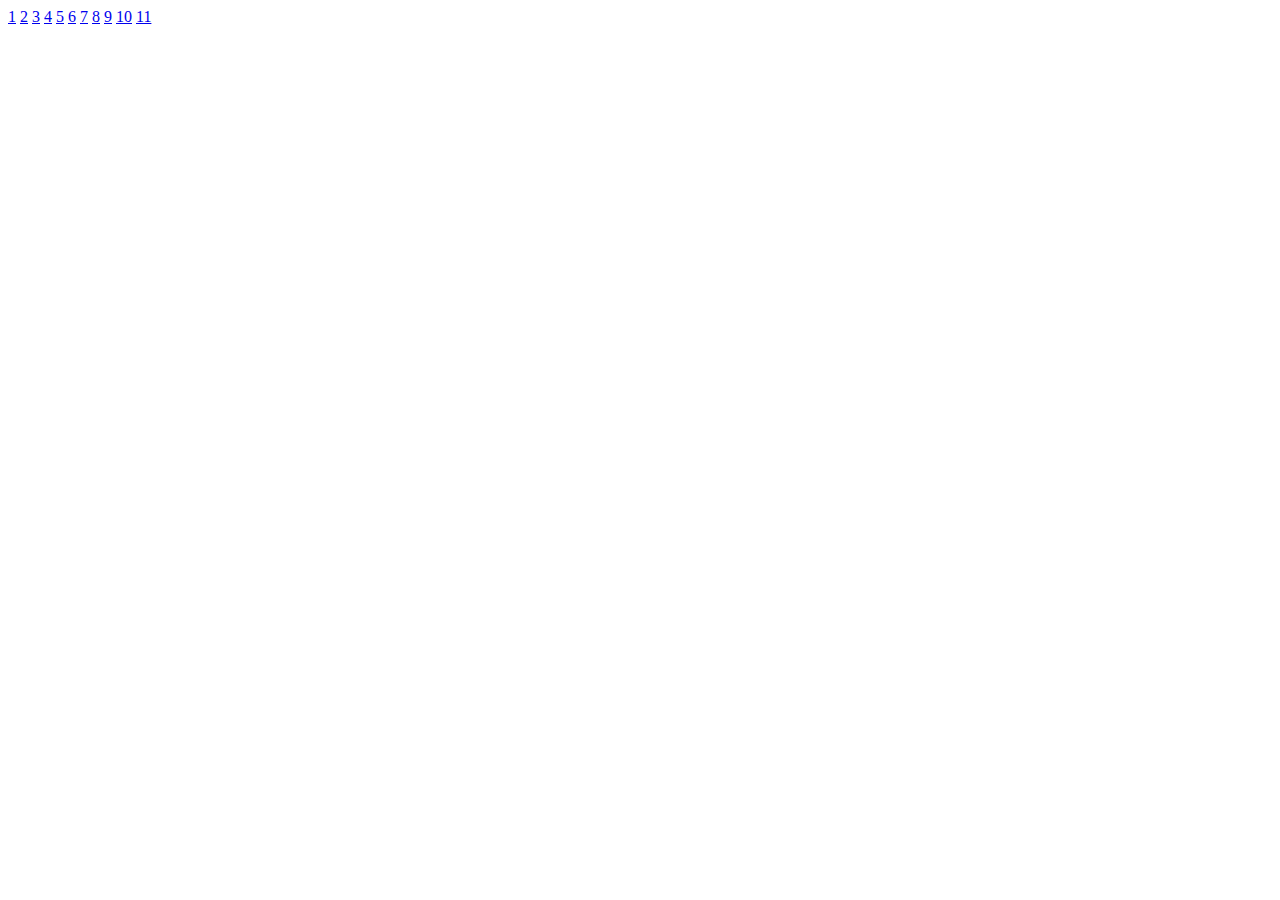
<file: index.html>
<!DOCTYPE html>
<html>
<head>
  <meta charset="utf-8">
  <title>javascript-index</title>
</head>
<body>
  <a href="task11/task101.html">1</a>
  <a href="task12/task102.html">2</a>
  <a href="task13/task103.html">3</a>
  <a href="task14/task104.html">4</a>
  <a href="task15/task105.html">5</a>
  <a href="task16/task106.html">6</a>
  <a href="task17/task107.html">7</a>
  <a href="task18/task108.html">8</a>
  <a href="task19/task109.html">9</a>
  <a href="task120/task110.html">10</a>
  <a href="task121task111.html">11</a>
</body>
</html>
</file>
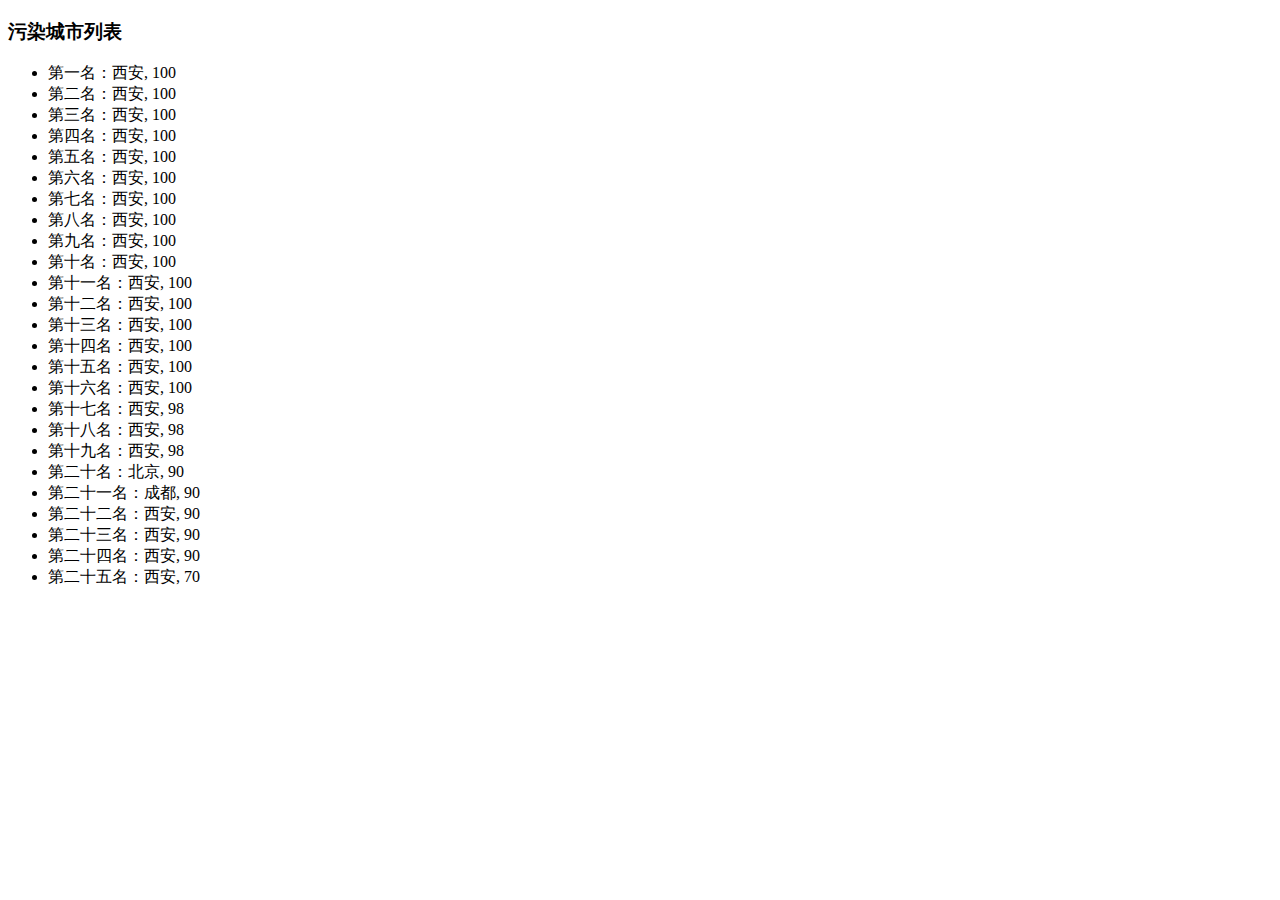
<file: task14/index.html>
<!DOCTYPE html>
<html>
  <head>
    <meta charset="utf-8">
    <title>IFE JavaScript Task 01</title>
  </head>
<body>

  <h3>污染城市列表</h3>
  <ul id="aqi-list">
<!--   
    <li>第一名：福州（样例），10</li>
  	<li>第二名：福州（样例），10</li> -->
  </ul>

<script type="text/javascript">

var aqiData = [
  ["北京", 90],
  ["上海", 50],
  ["福州", 10],
  ["广州", 50],
  ["成都", 90],
  ["西安", 100],["西安", 90],["西安", 98],["西安", 100],["西安", 100],["西安", 100],["西安", 100],["西安", 100],["西安", 100],["西安", 100],["西安", 70],["西安", 90],["西安", 98],["西安", 100],["西安", 100],["西安", 100],["西安", 100],["西安", 90],["西安", 98],["西安", 100],["西安", 100],["西安", 100],["西安", 100]
];

(function () {

  /*
  在注释下方编写代码
  遍历读取aqiData中各个城市的数据
  将空气质量指数大于60的城市显示到aqi-list的列表中
  */
  var aqi=document.getElementById('aqi-list');
  var chineseNum=[ "零", "一", "二", "三", "四", "五", "六", "七", "八", "九" ];
  //var alabo=['0','1','2','3','4','5','6','7','8','9'];
  var alabo='0123456789';
  var aqisort=aqiData.filter(function(item){
    if(item[1]>60){
      return item;
    }
  });
  aqisort.sort(function(a,b){
    return b[1]-a[1];
  });
  for(var i=0;i<aqisort.length;i++){
    var  paiming='';
      if(i+1<10){
        paiming=chineseNum[i+1];
      }else{
        var istr=(i+1).toString();
        var istrArray=istr.split('');
        if(istrArray.length==2){
          if(parseInt(istrArray[1])==0&&parseInt(istrArray[0])!=1){
            paiming+=chineseNum[alabo.indexOf(istrArray[0])]+'十';
          }
          else if(parseInt(istrArray[0])==1){
            if(parseInt(istrArray[1])==0){
              paiming='十';
            }
            else{
              paiming='十'+chineseNum[alabo.indexOf(istrArray[1])];
            }
          }
          else{
          paiming+=chineseNum[alabo.indexOf(istrArray[0])]+'十'+chineseNum[alabo.indexOf(istrArray[1])];
          }
        }       
        //paiming=(i+1); 
      }
      var oli=document.createElement('li');
      var oliText=document.createTextNode('第'+paiming+'名：'+aqisort[i][0]+', '+aqisort[i][1]);
      oli.appendChild(oliText);
      aqi.appendChild(oli);
  }
})();

</script>
</body>
</html>
</file>
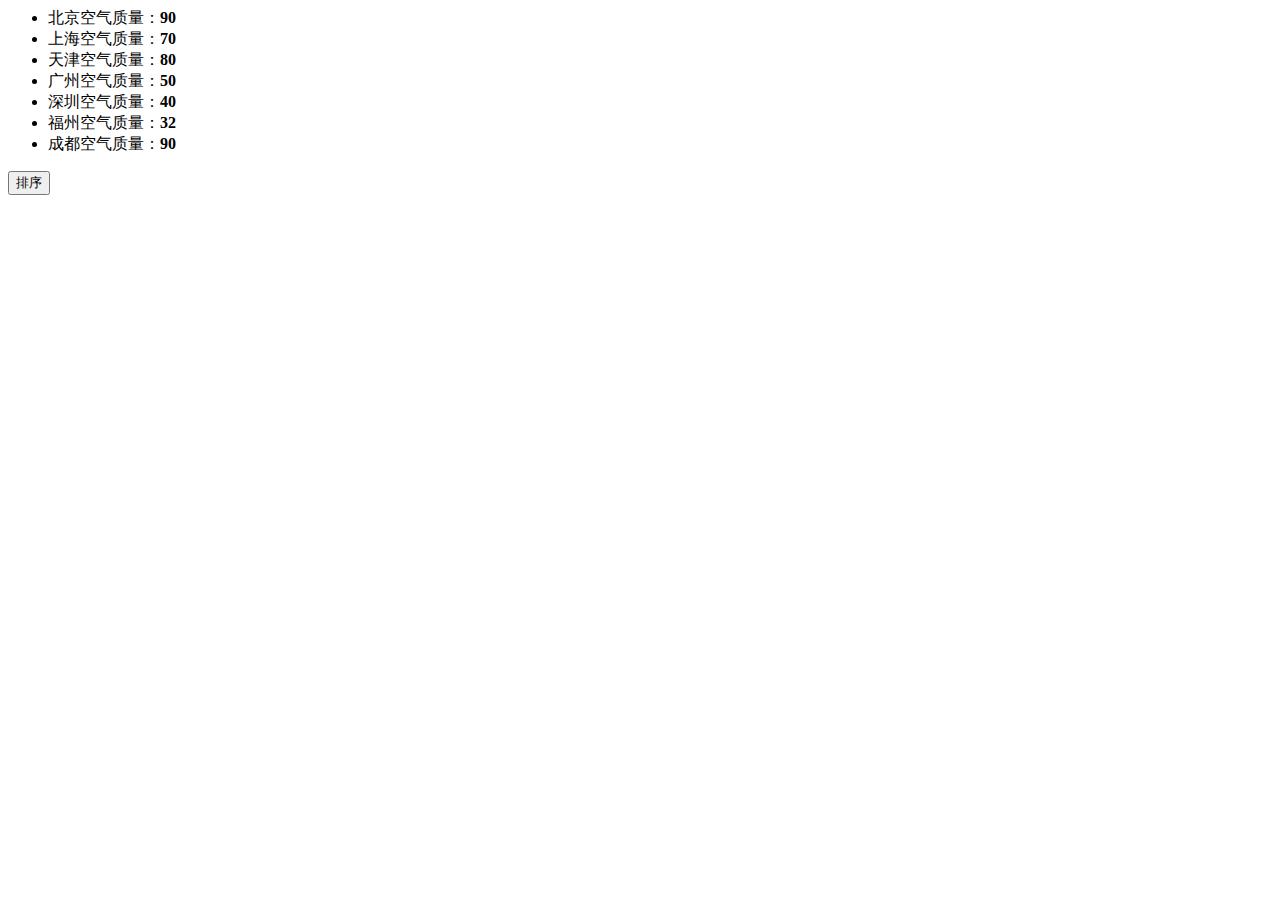
<file: task15/index.html>
<!DOCTYPE>
<html>
  <head>
    <meta charset="utf-8">
    <title>IFE JavaScript Task 01</title>
  </head>
<body>

  <ul id="source">
    <li>北京空气质量：<b>90</b></li>
    <li>上海空气质量：<b>70</b></li>
    <li>天津空气质量：<b>80</b></li>
    <li>广州空气质量：<b>50</b></li>
    <li>深圳空气质量：<b>40</b></li>
    <li>福州空气质量：<b>32</b></li>
    <li>成都空气质量：<b>90</b></li>
  </ul>

  <ul id="resort">
    <!-- 
    <li>第一名：北京空气质量：<b>90</b></li>
    <li>第二名：北京空气质量：<b>90</b></li>
    <li>第三名：北京空气质量：<b>90</b></li>
     -->

  </ul>

  <button id="sort-btn">排序</button>

<script type="text/javascript">

/**
 * getData方法
 * 读取id为source的列表，获取其中城市名字及城市对应的空气质量
 * 返回一个数组，格式见函数中示例
 */
function getData() {
	var data=[];
	var source=document.getElementById('source').getElementsByTagName('li');
	var omatch=/(.+)空气质量：<b>(\d+)<\/b>/;
	for(var i=0;i<source.length;i++){//可优化，不用循环
		data[i]=[];
		var matchs=omatch.exec(source[i].innerHTML);
		data[i][0]=matchs[1].toString();
		data[i][1]=parseInt(matchs[2]);
	}


  return data;

}
/**
 * sortAqiData
 * 按空气质量对data进行从小到大的排序
 * 返回一个排序后的数组
 */
function sortAqiData(data) {
	data.sort(function(a,b){
		return b[1]-a[1];
	});
	return data;
}

/**
 * render
 * 将排好序的城市及空气质量指数，输出显示到id位resort的列表中
 * 格式见ul中的注释的部分
 */
function render(data) {
	var resort=document.getElementById('resort');
	var chineseNum=["一", "二", "三", "四", "五", "六", "七", "八", "九" ,"十"];
	for(var i=0;i<data.length;i++){
		var oli=document.createElement('li');
		oli.innerHTML='第'+chineseNum[i]+'名：'+data[i][0]+'空气质量：'+'<b>'+data[i][1]+'</b>';
		resort.appendChild(oli);
	}
}

function btnHandle() {
  var aqiData = getData();
  aqiData = sortAqiData(aqiData);
  render(aqiData);
}


function init() {

  // 在这下面给sort-btn绑定一个点击事件，点击时触发btnHandle函数
  var btn=document.getElementById('sort-btn');
  btn.onclick=function(){
   if(document.getElementById('resort').getElementsByTagName('li').length<=0){
    btnHandle();
   }
  	
  };

}

init();

</script>
</body>
</html>
</file>
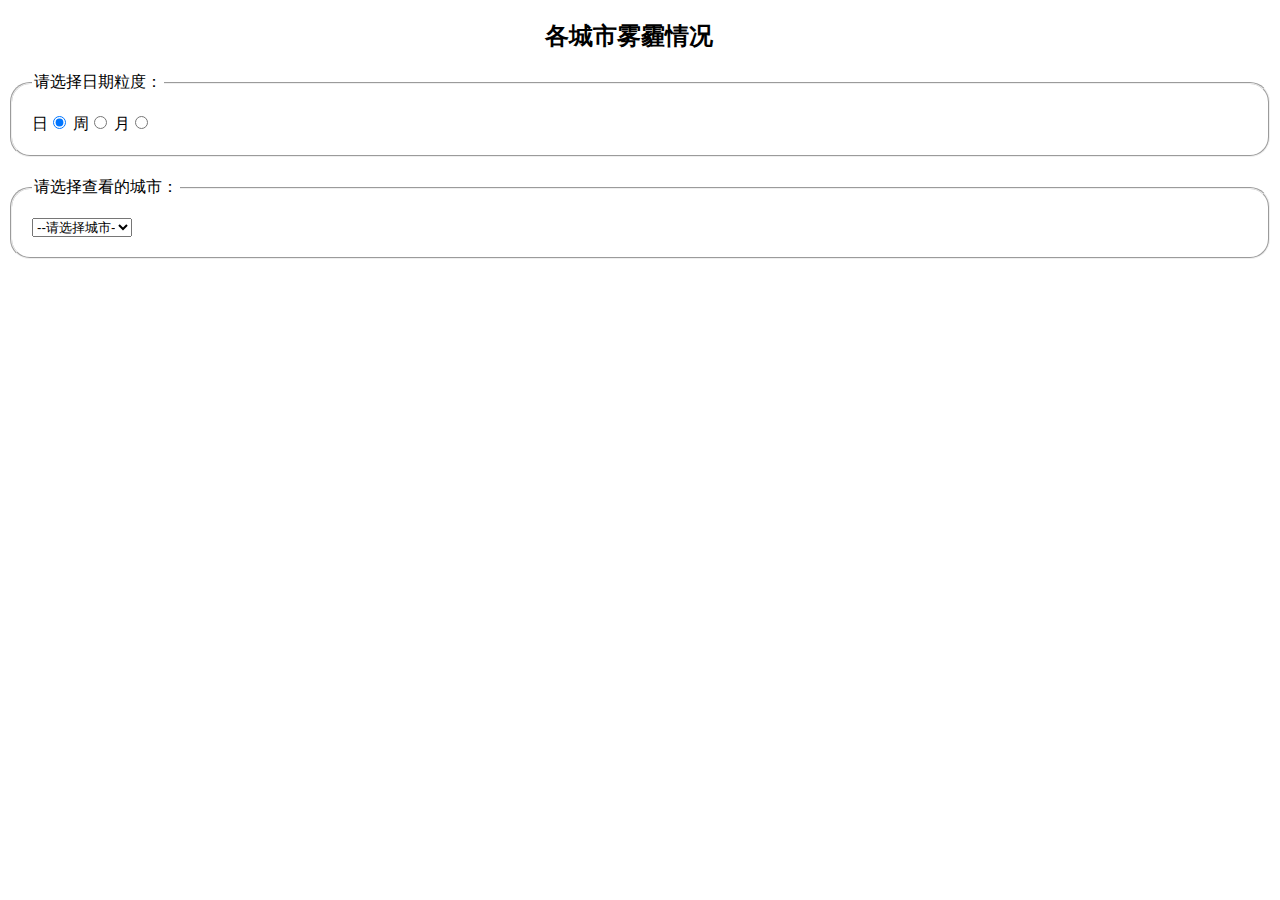
<file: task17/index.html>
<!DOCTYPE>
<html>
  <head>
    <meta charset="utf-8">
    <title>IFE JavaScript Task 01</title>
    <style type="text/css">
      h2{margin: 20px auto; width: 190px;}
      fieldset{
        padding: 20px;
        border-radius: 20px;
        margin-bottom: 20px;
      }
      fieldset legend{
        font-family: "幼圆";
      }
      fieldset select{
        width:100px;
      }
      .showDetial{
        text-align: center;
        padding: 10px;
        display: none;
        margin-bottom: 20px;
        color: #90EE90;
        font-family: '幼圆';
        font-size: 18px;
      }
      .aqi-chart-wrap{
        border: 2px solid #467500;
        border-radius: 20px;
        display: none;
        text-align: center;
      }
    </style>
    
  </head>
<body>
  <h2>各城市雾霾情况</h2>
  <fieldset id="form-gra-time">
    <legend>请选择日期粒度：</legend>
    <label>日<input name="gra-time" value="day" type="radio" checked="checked"></label>
    <label>周<input name="gra-time" value="week" type="radio"></label>
    <label>月<input name="gra-time" value="month" type="radio"></label>
  </fieldset>

  <fieldset>
    <legend>请选择查看的城市：</legend>
    <select id="city-select">
      <option value='choose'>--请选择城市--</option>
    </select>
  </fieldset>
  <div id='showDetial' class="showDetial"></div>
  <div class="aqi-chart-wrap" id="aqiChart">
  </div>
  <script src="index.js"></script>
</body>
</html>
</file>
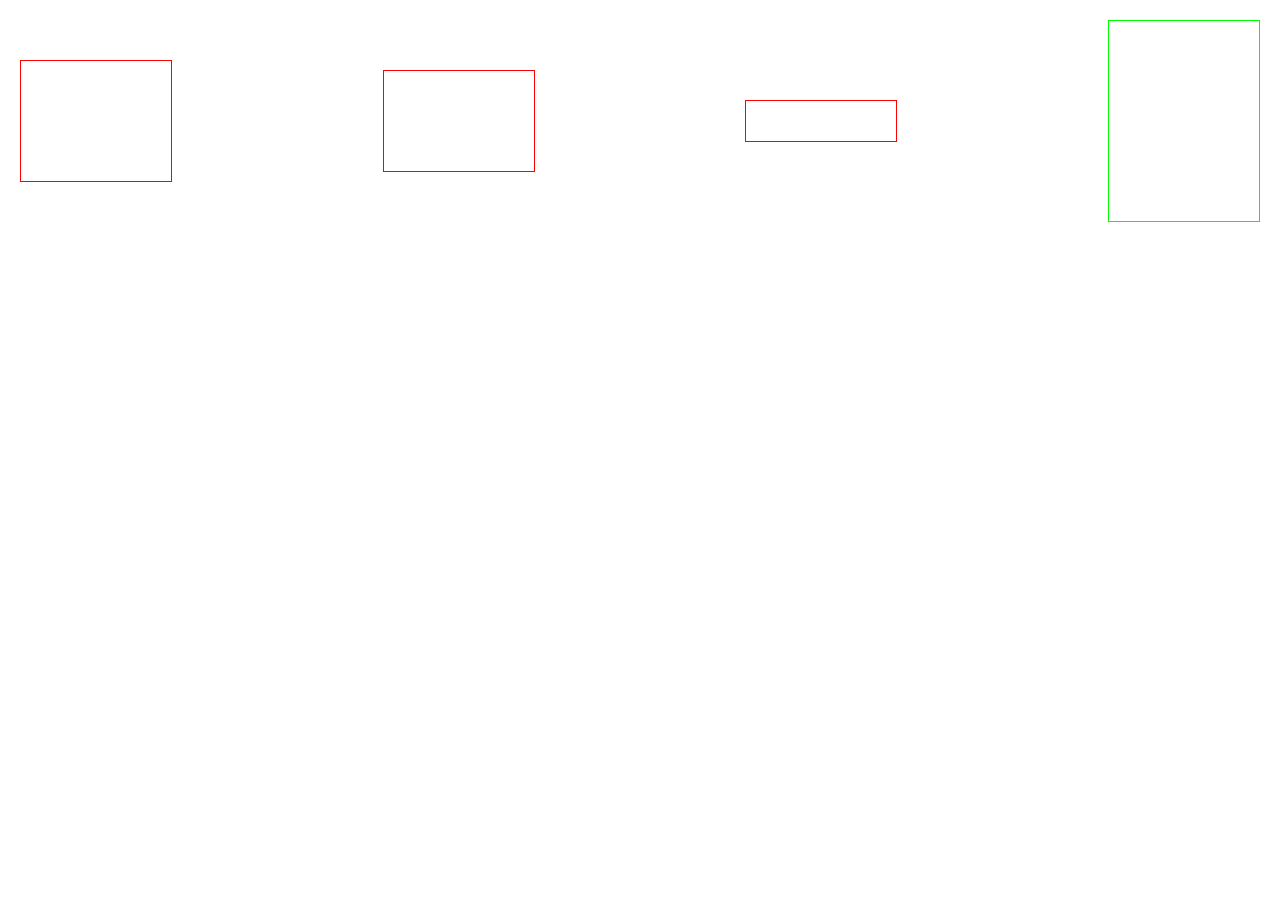
<file: task010/task0010.html>
<!DOCTYPE html>
<html>
<head>
	<meta charset="utf-8">
	<title>flex布局</title>
	<style type="text/css">
		*{margin: 0px; padding:0px;}
		.main{padding: 20px;}
		.flex-container{
			display: flex;
			justify-content: space-between;
			align-content: space-between;
			align-items: center;
			flex-wrap:wrap;
		}
		.items{
			border: 1px solid #f00;
			width: 150px;
			margin-bottom: 20px;
		}
		.item1{		
			height: 120px;
		}
		.item2{
			height: 100px;
		}
		.item3{
			height: 40px;
		}
		.item4{
			border-color: #0f0;
			height: 200px;
		}
		@media (max-width:640px ){
			.flex-container{
				align-items: flex-start;
			}
			.item4{
				order:-1;
			}
		}
	</style>
</head>
<body>
	<div class="main">
		<div class="flex-container">
			<div class="items item1"></div>
			<div class="items item2"></div>
			<div class="items item3"></div>
			<div class="items item4"></div>
		</div>
	</div>	
</body>
</html>
</file>
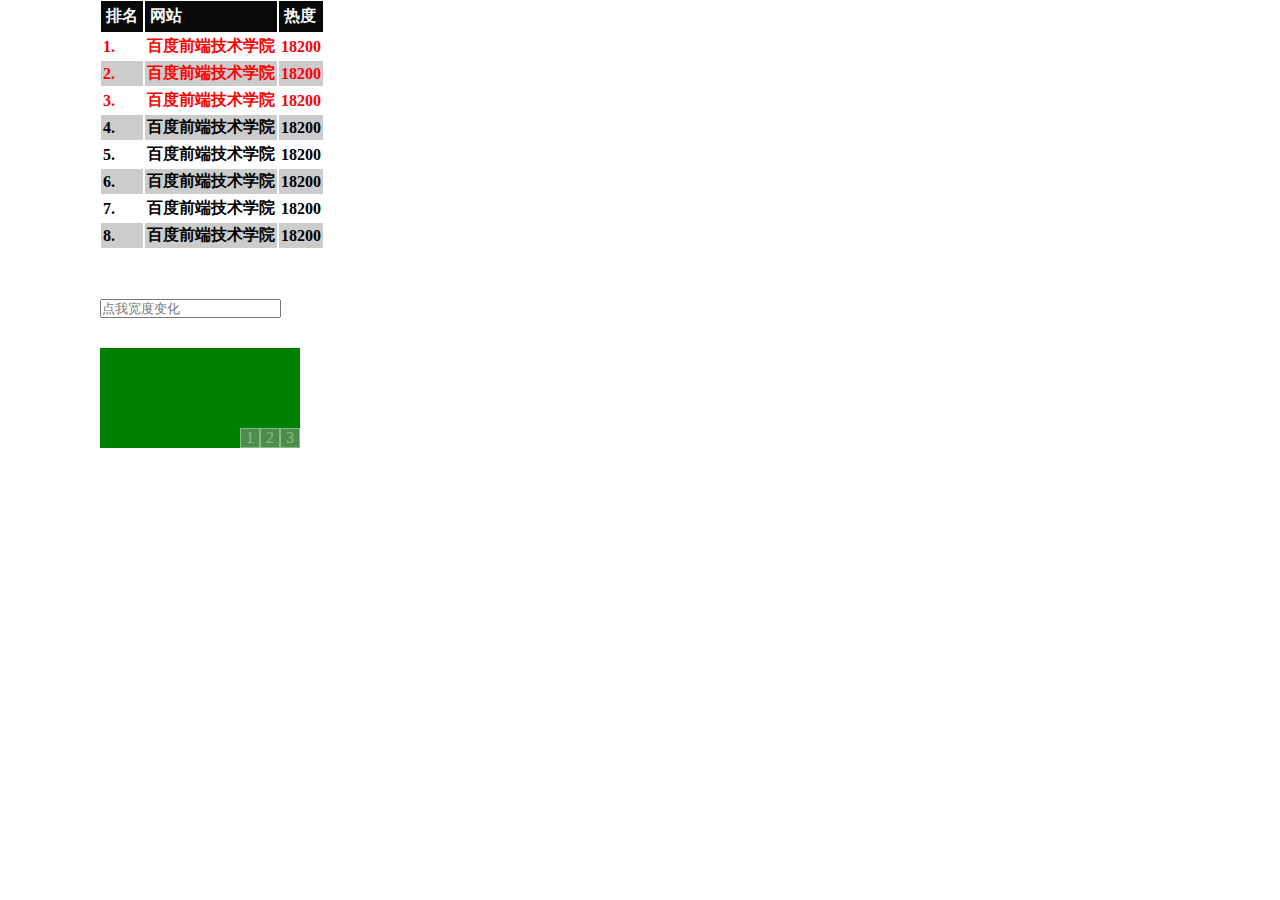
<file: task013/task0013.html>
<!DOCTYPE html>
<html>
<head>
	<meta charset="utf-8">
	<title>css3</title>
	<style type="text/css">
	*{
		margin: 0px;
		padding: 0px;
	}
		.topTable table{
			font-weight: bold;	
			margin-left: 100px;
		}
		.topTable table th{
			text-align: left;
			border: 1px solid #fff;
			background-color: #090909;
			color: white;
			padding: 5px;
		}
		.topTable table td{
			border: 1px solid #fff;
			padding: 2px;
		}
		tr:nth-child(odd){
			background-color: #ccc;
		}
		.top{
			color: red;
		}
		form{
			margin-top: 50px;
			margin-left: 100px;
		}
		@keyframes inputWidth{
			from{width: 150px}
			to{width: 200px}
		}
		@-webkit-keyframes inputWidth{
			from{width: 150px}
			to{width: 200px}
		}
		@-o-keyframes inputWidth{
			from{width: 150px}
			to{width: 200px}
		}
		@-moz-keyframes inputWidth{
			from{width: 150px}
			to{width: 200px}
		}
		
		.inputs:focus{
			animation: inputWidth 1s ease forwards;
			-webkit-animation: inputWidth 1s ease forwards;
			-moz-animation: inputWidth 1s ease forwards;
			-o-animation: inputWidth 1s ease forwards;
		}
		.banner{
			position: relative;
			margin-top: 30px;
			margin-left: 100px;		
			width: 200px;
			height: 100px;
			overflow: hidden;

		}
		.mainImg{
			position: absolute;
			left: 0px;
			top:0px;
			width: 600px;
			-webkit-transition: left 2s;
		}
		.mainImg li{
			list-style: none;
			float: left;
			width: 200px;
			height: 100px;
		}
		.mainImg li:nth-child(1){
			background-color: green;
		}
		.mainImg li:nth-child(2){
			background-color: blue;
		}
		.mainImg li:nth-child(3){
			background-color: yellow;
		}
		.banner .controller{
			position: absolute;
			right: 0px;
			bottom: 0px;
			opacity: 0.5;
			text-align: center;
			background-color: #999;
			width: 60px;
			cursor: pointer;
		}
		.banner .controller li{
			list-style: none;
			float:left;
			width: 18px;
			border: 1px solid #fff;
		}
		.banner .controller li a{
			text-decoration: none;
			color: white;
			display:block;
		}
		#img1:target .mainImg{
			left:0px;
		}
		#img2:target .mainImg{
			left:-200px;
		}
		#img3:target .mainImg{
			left:-400px;
		}
	</style>
</head>
<body>
	<div class="topTable">
		<table cellspacing="0">
			<tr>
				<th>排名</th>
				<th>网站</th>
				<th>热度</th>
			</tr>
			<tr class="top">
				<td >1.</td>
				<td>百度前端技术学院</td>
				<td>18200</td>
			</tr>
			<tr class="top">
				<td>2.</td>
				<td>百度前端技术学院</td>
				<td>18200</td>
			</tr>
			<tr class="top">
				<td>3.</td>
				<td>百度前端技术学院</td>
				<td>18200</td>
			</tr>
			<tr>
				<td>4.</td>
				<td>百度前端技术学院</td>
				<td>18200</td>
			</tr>
			<tr>
				<td>5.</td>
				<td>百度前端技术学院</td>
				<td>18200</td>
			</tr>
			<tr>
				<td>6.</td>
				<td>百度前端技术学院</td>
				<td>18200</td>
			</tr>
			<tr>
				<td>7.</td>
				<td>百度前端技术学院</td>
				<td>18200</td>
			</tr>
			<tr>
				<td>8.</td>
				<td>百度前端技术学院</td>
				<td>18200</td>
			</tr>
		</table>
	</div>
	<form action="#" method="post">
		<input type="text" class="inputs" placeholder="点我宽度变化">
	</form>
	<div class="banner" >
		<div id="img1">
			<div id="img2">
				<div id="img3">
					<ul class="mainImg">
						<li></li>
						<li></li>
						<li></li>
					</ul>
				</div>
			</div>		
		</div>		
		<ul class="controller"> 
			<li><a href="#img1">1</a></li>
			<li><a href="#img2">2</a></li>
			<li><a href="#img3">3</a></li>
		</ul>
	</div>
	
</body>
</html>
</file>
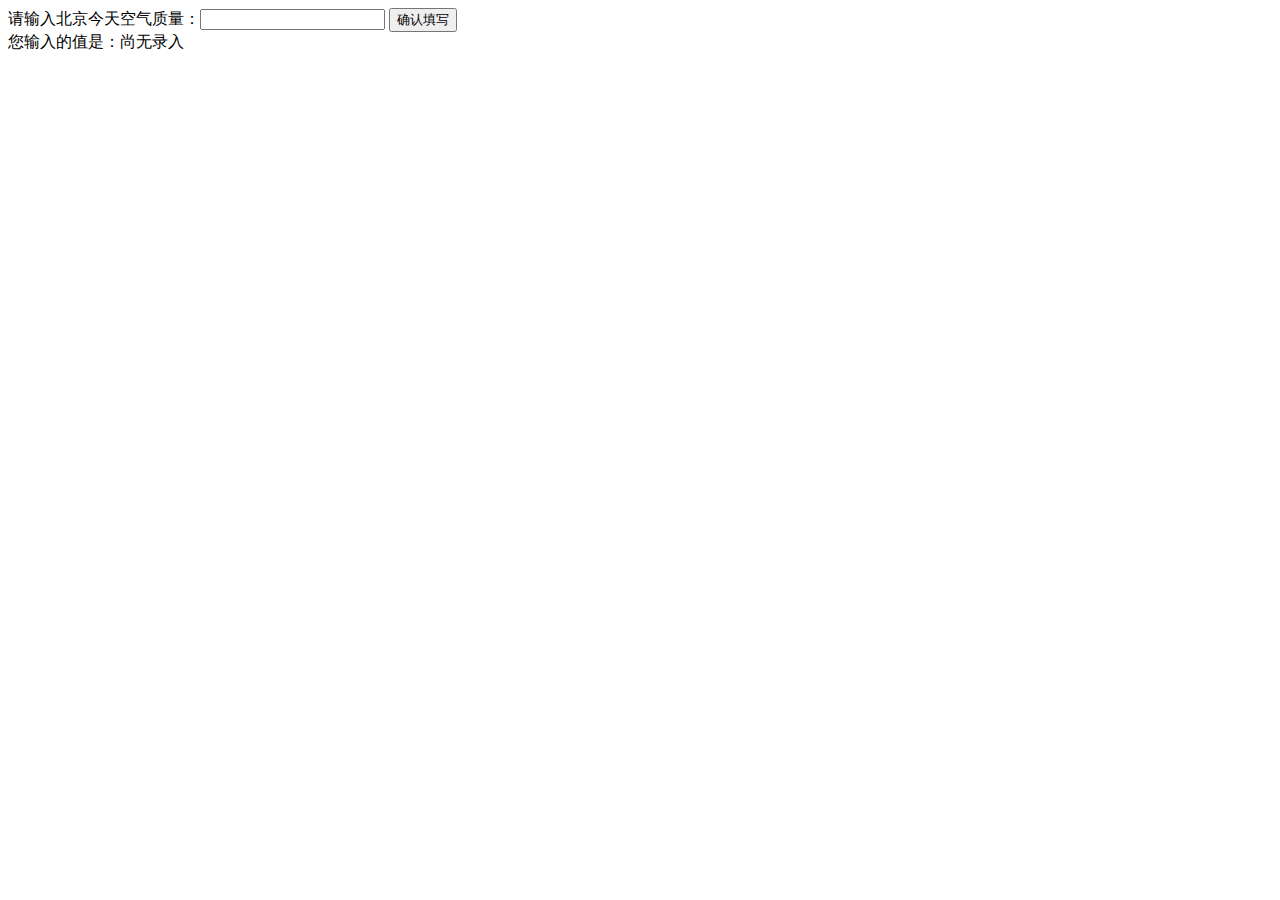
<file: task11/task101.html>
<!DOCTYPE html>
<html>
  <head>
    <meta charset="utf-8">
    <title>IFE JavaScript Task 01</title>
  </head>
<body>

  <label>请输入北京今天空气质量：<input id="aqi-input" type="text" ></label>
  <button id="button">确认填写</button>

  <div>您输入的值是：<span id="aqi-display">尚无录入</span></div>

<script type="text/javascript">

(function() {
  /*	
  在注释下方写下代码
  给按钮button绑定一个点击事件
  在事件处理函数中
  获取aqi-input输入的值，并显示在aqi-display中
  */
 
  var button=document.getElementById('button');
  button.onclick=function(){
    var inputText=document.getElementById('aqi-input').value;
    if(inputText==''){
      document.getElementById('aqi-display').innerText='尚未赋值';
    }
    else{
      document.getElementById('aqi-display').innerText=inputText;
    }
    document.getElementById('aqi-input').value='';
  };
})();

</script>
</body>
</html>
</file>
